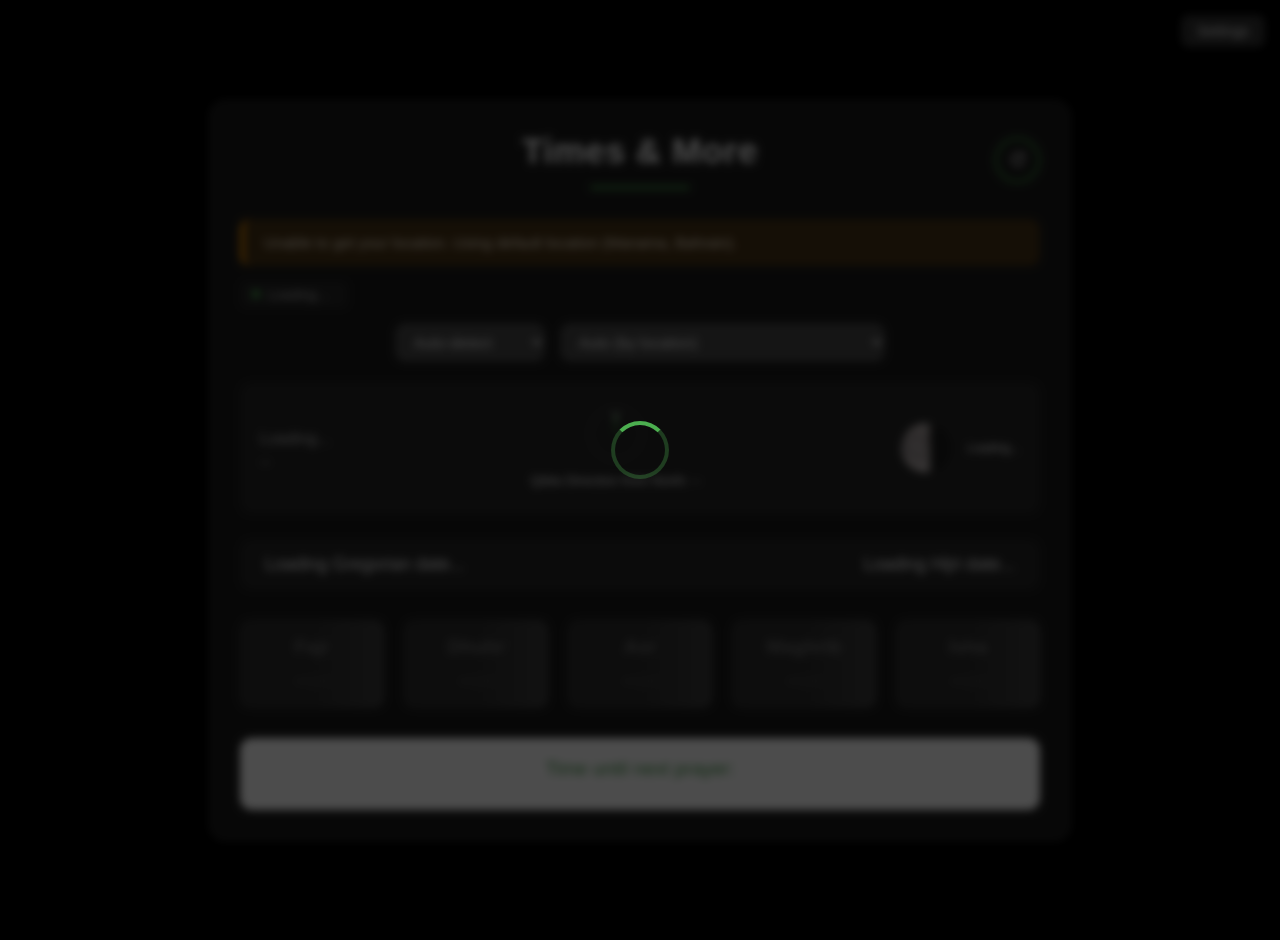
<file: index.html>
<!DOCTYPE html>
<html lang="en">
<head>
    <meta charset="UTF-8">
    <meta name="viewport" content="width=device-width, initial-scale=1.0">
    <meta name="description" content="Islamic prayer times, Qibla direction, moon phase, and Hijri calendar">
    <meta name="theme-color" content="#4CAF50">
    <meta name="apple-mobile-web-app-capable" content="yes">
    <meta name="apple-mobile-web-app-status-bar-style" content="black-translucent">
    <meta http-equiv="Content-Security-Policy" content="default-src 'self'; img-src 'self' data: https:; style-src 'self' 'unsafe-inline'; script-src 'self' 'unsafe-inline'; connect-src 'self' https://api.aladhan.com https://nominatim.openstreetmap.org;">
    <link rel="manifest" href="/manifest.json">
    <title>Naël's Times & More</title>
    <link rel="stylesheet" href="static/style.css">
    <link rel="icon" type="image/x-icon" href="static/favicon.ico">
</head>
<body>
    <div id="loading-overlay" class="loading-overlay" hidden>
        <div class="spinner" role="status" aria-label="Loading"></div>
    </div>
    
    <a href="#main-content" class="skip-to-main">Skip to main content</a>
    <main class="container" role="main" id="main-content">
        <header class="header">
            <h1>Times & More</h1>
            <button id="refresh-btn" class="refresh-btn" aria-label="Refresh prayer times" title="Refresh prayer times">
                <svg class="refresh-icon" viewBox="0 0 24 24" width="20" height="20" aria-hidden="true" focusable="false">
                    <path d="M17.65 6.35A7.95 7.95 0 0 0 12 4a8 8 0 1 0 7.9 9.2 1 1 0 1 0-1.97-.34A6 6 0 1 1 12 6c1.3 0 2.5.42 3.47 1.13L14 9h6V3l-2.35 3.35Z" fill="currentColor"/>
                </svg>
            </button>
        </header>
        
        <div id="status-indicator" class="status-indicator" hidden>
            <span class="status-dot"></span>
            <span id="status-text">Loading...</span>
            <span id="last-updated" class="last-updated" aria-label="Last updated"></span>
        </div>
        
        <button id="settings-toggle" class="settings-toggle" aria-label="Toggle settings" aria-expanded="false">
            Settings
        </button>
        
        <div id="settings-panel" class="settings-panel" hidden aria-label="Application settings">
            <h3>Notification Settings</h3>
            <div class="setting-item">
                <label for="enable-notifications">
                    <input type="checkbox" id="enable-notifications" aria-describedby="notifications-desc">
                    Enable Prayer Notifications
                </label>
                <small id="notifications-desc">Receive notifications at prayer times</small>
            </div>

            <div class="setting-item">
                <label for="advance-notif">
                    Advance notification
                </label>
                <select id="advance-notif" aria-label="Advance notification minutes">
                    <option value="0">At prayer time</option>
                    <option value="5">5 minutes before</option>
                    <option value="10">10 minutes before</option>
                    <option value="15">15 minutes before</option>
                </select>
            </div>

            <div class="setting-item">
                <label for="notification-sound">
                    <input type="checkbox" id="notification-sound" aria-describedby="sound-desc">
                    Play Notification Sound
                </label>
                <small id="sound-desc">Play a sound with notifications</small>
            </div>

            <div class="setting-item">
                <label for="asr-school">Asr method</label>
                <select id="asr-school" aria-label="Asr juristic method">
                    <option value="0">Standard (Shafi/Maliki/Hanbali)</option>
                    <option value="1">Hanafi</option>
                </select>
            </div>

            <div class="setting-item">
                <label for="time-adjust">Prayer time adjustment</label>
                <select id="time-adjust" aria-label="Prayer time adjustment minutes">
                    <option value="0">0 min</option>
                    <option value="-2">-2 min</option>
                    <option value="-1">-1 min</option>
                    <option value="1">+1 min</option>
                    <option value="2">+2 min</option>
                </select>
                <small>Applies to all prayers (local adjustment)</small>
            </div>

            <div class="setting-item settings-actions">
                <button id="test-notification-btn" class="btn-secondary">Test Notification</button>
                <button id="share-btn" class="btn-secondary">Share</button>
                <button id="export-ics-btn" class="btn-secondary">Export iCal</button>
                <button id="install-btn" class="btn-secondary" hidden>Install App</button>
            </div>
        </div>
        <div class="settings-row">
            <div class="language-selector" role="region" aria-label="Language selection">
                <label for="language-select" class="visually-hidden">Select language</label>
                <select id="language-select" aria-label="Choose your preferred language">
                    <option value="auto" data-translate="auto-detect">Auto-detect</option>
                    <option value="en">English</option>
                    <option value="ar">العربية</option>
                    <option value="fr">Français</option>
                </select>
            </div>
            
            <div class="calculation-selector" role="region" aria-label="Prayer calculation method">
                <label for="calculation-select" class="visually-hidden">Select prayer calculation method</label>
                <select id="calculation-select" aria-label="Choose prayer calculation method">
                    <option value="auto">Auto (by location)</option>
                    <option value="2">ISNA (North America)</option>
                    <option value="3">MWL (Europe, Far East)</option>
                    <option value="4">Umm al-Qura (Saudi Arabia)</option>
                    <option value="5">Egyptian General Authority</option>
                    <option value="1">University of Islamic Sciences, Karachi</option>
                    <option value="7">Institute of Geophysics, Tehran</option>
                    <option value="12">Union of Islamic Organizations of France</option>
                    <option value="15">Kuwait</option>
                    <option value="16">Qatar</option>
                </select>
            </div>
            
        </div>
        
        <div class="info-row" role="region" aria-label="Location, Qibla, and Moon Phase information">
            <div class="location" role="status" aria-live="polite">
                <span id="location-display" aria-label="Current location">Loading...</span>
                <span id="timezone-display" aria-label="Timezone">--</span>
            </div>
            
            <div class="qibla-container" role="region" aria-label="Qibla direction compass">
                <div class="compass" role="img" aria-label="Compass showing Qibla direction">
                    <div class="north-indicator" aria-hidden="true"></div>
                    <div id="qibla-arrow" class="qibla-arrow" aria-hidden="true"></div>
                    <span class="compass-label north" aria-label="North direction">N</span>
                </div>
                <small>Qibla Direction from North: <span id="qibla-direction" aria-live="polite">--</span></small>
            </div>
            
            <div class="moon-container" role="region" aria-label="Current moon phase">
                <moon-phase id="moon-phase" role="img" aria-label="Moon phase visualization"></moon-phase>
                <div class="moon-info">
                    <small id="moon-phase-text" aria-live="polite">Loading...</small>
                </div>
            </div>
        </div>
        
        <section class="dates" role="region" aria-label="Current dates">
            <div id="gregorian-date" aria-label="Gregorian calendar date">Loading Gregorian date...</div>
            <div id="hijri-date" aria-label="Hijri calendar date">Loading Hijri date...</div>
        </section>
        
        <section class="prayer-times" role="region" aria-label="Islamic prayer times">
            <article class="prayer" id="fajr" role="article" aria-labelledby="fajr-name">
                <div class="prayer-name" id="fajr-name">Fajr</div>
                <div class="time" aria-label="Fajr prayer time">--:--</div>
            </article>
            <article class="prayer" id="dhuhr" role="article" aria-labelledby="dhuhr-name">
                <div class="prayer-name" id="dhuhr-name">Dhuhr</div>
                <div class="time" aria-label="Dhuhr prayer time">--:--</div>
            </article>
            <article class="prayer" id="asr" role="article" aria-labelledby="asr-name">
                <div class="prayer-name" id="asr-name">Asr</div>
                <div class="time" aria-label="Asr prayer time">--:--</div>
            </article>
            <article class="prayer" id="maghrib" role="article" aria-labelledby="maghrib-name">
                <div class="prayer-name" id="maghrib-name">Maghrib</div>
                <div class="time" aria-label="Maghrib prayer time">--:--</div>
            </article>
            <article class="prayer" id="isha" role="article" aria-labelledby="isha-name">
                <div class="prayer-name" id="isha-name">Isha</div>
                <div class="time" aria-label="Isha prayer time">--:--</div>
            </article>
        </section>
        
        <aside class="countdown-container" role="complementary" aria-label="Countdown to next prayer" aria-live="polite">
            <div class="countdown-label">
                Time until next prayer: <span id="next-prayer-name"></span>
            </div>
            <div id="countdown-timer" aria-label="Time remaining"></div>
        </aside>
    </main>

    <script src="static/languagesupport.js"></script>
    <script src="static/script.js"></script>
    <script>
        // Register Service Worker for offline support
        if ('serviceWorker' in navigator) {
            window.addEventListener('load', () => {
                navigator.serviceWorker.register('/service-worker.js')
                    .catch(() => {
                        // Service worker registration failed - continue without offline support
                    });
            });
        }
    </script>
</body>
</html>
</file>
<file: static/style.css>
:root {
	--primary: #000;
	--secondary: #000;
	--accent: #4CAF50;
	--dark: #000;
	--darker: #000;
	--light: #fff;
	--card-bg: #fff;
	--green: #4CAF50;
	--green-dark: #388E3C;
}

/* Dark theme (default) */
[data-theme="dark"] {
	--bg-color: #000;
	--container-bg: #1a1a1a;
	--text-color: #fff;
	--text-secondary: rgba(255, 255, 255, 0.7);
	--card-bg: #fff;
	--border-color: rgba(255, 255, 255, 0.1);
	--info-row-bg: rgba(255, 255, 255, 0.05);
	--prayer-bg: #2d2d2d;
	--prayer-hover: #3d3d3d;
	--countdown-bg: #fff;
	--countdown-text: #000;
	--select-bg: rgba(255, 255, 255, 0.2);
	--select-hover: rgba(255, 255, 255, 0.3);
}

/* Accessibility - visually hidden but accessible to screen readers */
.visually-hidden {
	position: absolute;
	width: 1px;
	height: 1px;
	padding: 0;
	margin: -1px;
	overflow: hidden;
	clip: rect(0, 0, 0, 0);
	white-space: nowrap;
	border-width: 0;
}

/* Focus styles for keyboard navigation */
*:focus {
	outline: 2px solid var(--green);
	outline-offset: 2px;
}

button:focus,
select:focus {
	outline: 3px solid var(--green);
	outline-offset: 3px;
}

/* Skip to main content link for keyboard users */
.skip-to-main {
	position: absolute;
	left: -9999px;
	z-index: 999;
	padding: 1em;
	background-color: var(--green);
	color: white;
	text-decoration: none;
}

.skip-to-main:focus {
	left: 50%;
	transform: translateX(-50%);
	top: 1em;
}

/* User notification styles */
.user-notification {
	padding: 15px 20px;
	margin: 15px 0;
	border-radius: 10px;
	font-size: 0.95rem;
	transition: opacity 0.3s ease;
	opacity: 1;
}

.user-notification.info {
	background-color: rgba(33, 150, 243, 0.2);
	border-left: 4px solid #2196F3;
	color: #e3f2fd;
}

.user-notification.warning {
	background-color: rgba(255, 152, 0, 0.2);
	border-left: 4px solid #FF9800;
	color: #fff3e0;
}

.user-notification.error {
	background-color: rgba(244, 67, 54, 0.2);
	border-left: 4px solid #f44336;
	color: #ffebee;
}

.user-notification.success {
	background-color: rgba(76, 175, 80, 0.2);
	border-left: 4px solid var(--green);
	color: #e8f5e9;
}

/* Settings toggle button */
.settings-toggle {
	position: absolute;
	top: 15px;
	right: 15px;
	background: var(--select-bg, rgba(255, 255, 255, 0.2));
	color: var(--text-color, white);
	border: none;
	padding: 8px 16px;
	border-radius: 8px;
	cursor: pointer;
	font-size: 0.9rem;
	transition: all 0.3s ease;
	z-index: 10;
}

.settings-toggle:hover {
	background: var(--select-hover, rgba(255, 255, 255, 0.3));
	transform: scale(1.05);
}

/* Settings panel */
.settings-panel {
	background: var(--info-row-bg, rgba(255, 255, 255, 0.05));
	border-radius: 12px;
	padding: 20px;
	margin-bottom: 20px;
	border: 1px solid var(--border-color, rgba(255, 255, 255, 0.1));
	transition: all 0.3s ease;
}

.settings-panel[hidden] {
	display: none;
}

.settings-panel h3 {
	margin: 0 0 15px 0;
	color: var(--text-color, white);
	font-size: 1.2rem;
	border-bottom: 2px solid var(--green);
	padding-bottom: 10px;
}

.setting-item {
	margin-bottom: 15px;
}

.setting-item label {
	display: flex;
	align-items: center;
	cursor: pointer;
	font-size: 1rem;
	color: var(--text-color, white);
	gap: 10px;
}

.setting-item select {
	margin-top: 8px;
	width: 100%;
	max-width: 420px;
	background: var(--select-bg, rgba(255, 255, 255, 0.2));
	color: var(--text-color, white);
	border: none;
	padding: 10px 12px;
	border-radius: 8px;
}

.setting-item select option {
	background: var(--prayer-bg, #333);
	color: var(--text-color, white);
}

.settings-actions {
	display: flex;
	flex-wrap: wrap;
	gap: 10px;
}

.setting-item input[type="checkbox"] {
	width: 20px;
	height: 20px;
	cursor: pointer;
	accent-color: var(--green);
}

.setting-item small {
	display: block;
	margin-left: 30px;
	color: var(--text-secondary, rgba(255, 255, 255, 0.7));
	font-size: 0.85rem;
	margin-top: 5px;
}

.btn-secondary {
	background: var(--green);
	color: white;
	border: none;
	padding: 10px 20px;
	border-radius: 8px;
	cursor: pointer;
	font-size: 0.95rem;
	transition: all 0.3s ease;
	margin-top: 10px;
}

.btn-secondary:hover {
	background: var(--green-dark);
	transform: translateY(-2px);
	box-shadow: 0 4px 8px rgba(0, 0, 0, 0.2);
}

.btn-secondary:active {
	transform: translateY(0);
}

/* Loading spinner */
.loading-overlay {
	position: fixed;
	top: 0;
	left: 0;
	right: 0;
	bottom: 0;
	background: rgba(0, 0, 0, 0.7);
	display: flex;
	justify-content: center;
	align-items: center;
	z-index: 9999;
	backdrop-filter: blur(4px);
}

.loading-overlay[hidden] {
	display: none;
}

.spinner {
	width: 50px;
	height: 50px;
	border: 4px solid rgba(76, 175, 80, 0.3);
	border-top: 4px solid var(--green);
	border-radius: 50%;
	animation: spin 1s linear infinite;
}

@keyframes spin {
	0% { transform: rotate(0deg); }
	100% { transform: rotate(360deg); }
}

/* Loading skeleton for prayer times */
.prayer.loading {
	background: linear-gradient(90deg, var(--prayer-bg, #2d2d2d) 25%, var(--prayer-hover, #3d3d3d) 50%, var(--prayer-bg, #2d2d2d) 75%);
	background-size: 200% 100%;
	animation: loading 1.5s ease-in-out infinite;
}

@keyframes loading {
	0% { background-position: 200% 0; }
	100% { background-position: -200% 0; }
}

.prayer.loading .prayer-name,
.prayer.loading .time {
	opacity: 0.3;
}

/* Inline loading indicator */
.inline-loader {
	display: inline-block;
	width: 14px;
	height: 14px;
	border: 2px solid rgba(255, 255, 255, 0.3);
	border-top: 2px solid white;
	border-radius: 50%;
	animation: spin 0.8s linear infinite;
	margin-left: 8px;
	vertical-align: middle;
}

/* Status indicator */
.status-indicator {
	display: inline-flex;
	align-items: center;
	gap: 8px;
	font-size: 0.85rem;
	color: var(--text-secondary, rgba(255, 255, 255, 0.7));
	padding: 6px 12px;
	background: var(--info-row-bg, rgba(255, 255, 255, 0.05));
	border-radius: 6px;
	margin-bottom: 15px;
}

.status-indicator .status-dot {
	width: 8px;
	height: 8px;
	border-radius: 50%;
	background: var(--green);
	animation: pulse 2s ease-in-out infinite;
}

.status-indicator.offline .status-dot {
	background: #ff9800;
}

.status-indicator .last-updated {
	margin-left: auto;
	font-size: 0.8rem;
	opacity: 0.8;
}

@keyframes pulse {
	0%, 100% { opacity: 1; }
	50% { opacity: 0.5; }
}

/* Reduced motion support */
@media (prefers-reduced-motion: reduce) {
	*, *::before, *::after {
		animation-duration: 0.01ms !important;
		animation-iteration-count: 1 !important;
		transition-duration: 0.01ms !important;
		scroll-behavior: auto !important;
	}
}

body {
	background-color: var(--bg-color, #000);
	color: var(--text-color, #fff);
	font-family: 'Segoe UI', Tahoma, Geneva, Verdana, sans-serif;
	margin: 0;
	padding: 20px;
	display: flex;
	justify-content: center;
	align-items: center;
	min-height: 100vh;
	transition: background-color 0.3s ease, color 0.3s ease;
}

.container {
	width: 100%;
	max-width: 800px;
	background-color: var(--container-bg, #1a1a1a);
	border-radius: 16px;
	padding: 30px;
	box-shadow: 0 10px 30px rgba(0,0,0,0.3);
	border: 1px solid var(--border-color, rgba(255,255,255,0.1));
	transition: background-color 0.3s ease, border-color 0.3s ease;
}

.header {
	text-align: center;
	margin-bottom: 30px;
	position: relative;
}

.header {
	position: relative;
}

.header h1 {
	color: var(--text-color, var(--light));
	margin: 0;
	font-size: 2.2rem;
	font-weight: 600;
	letter-spacing: 0.5px;
	transition: color 0.3s ease;
}

.refresh-btn {
	position: absolute;
	right: 0;
	top: 50%;
	transform: translateY(-50%);
	background: transparent;
	border: 2px solid var(--green);
	color: var(--text-color, white);
	width: 45px;
	height: 45px;
	border-radius: 50%;
	cursor: pointer;
	transition: all 0.3s ease;
	display: flex;
	align-items: center;
	justify-content: center;
}

.refresh-btn .refresh-icon {
	display: block;
}

.refresh-btn:hover {
	background: var(--green);
	transform: translateY(-50%) rotate(180deg);
}

.refresh-btn:active {
	transform: translateY(-50%) scale(0.95);
}

.refresh-btn.spinning {
	animation: spin 1s linear infinite;
	pointer-events: none;
	opacity: 0.6;
}

.settings-row {
	display: flex;
	justify-content: center;
	align-items: center;
	gap: 15px;
	margin-bottom: 20px;
	flex-wrap: wrap;
}

.language-selector,
.calculation-selector {
	text-align: center;
}

.language-selector select,
.calculation-selector select {
	background: var(--select-bg, rgba(255, 255, 255, 0.2));
	color: var(--text-color, white);
	border: none;
	padding: 10px 15px;
	border-radius: 10px;
	font-size: 0.95em;
	cursor: pointer;
	transition: all 0.3s ease;
	min-width: 150px;
}

.language-selector select:hover,
.calculation-selector select:hover {
	background: var(--select-hover, rgba(255, 255, 255, 0.3));
}

.language-selector select:focus,
.calculation-selector select:focus {
	background: var(--select-hover, rgba(255, 255, 255, 0.35));
}

.language-selector select option,
.calculation-selector select option {
	background: var(--prayer-bg, #333);
	color: var(--text-color, white);
}

.header::after {
	content: '';
	display: block;
	width: 100px;
	height: 3px;
	background: var(--green);
	margin: 15px auto 0;
	border-radius: 3px;
}

.info-row {
	display: flex;
	justify-content: space-between;
	align-items: center;
	gap: 20px;
	margin-bottom: 25px;
	background: var(--info-row-bg, rgba(255,255,255,0.05));
	padding: 15px 20px;
	border-radius: 12px;
	transition: background-color 0.3s ease;
}

.location {
	font-size: 1.3rem;
}

.location span {
	display: block;
	font-size: 1rem;
	color: var(--text-secondary, rgba(255,255,255,0.7));
	margin-top: 5px;
	transition: color 0.3s ease;
}

.moon-container {
	display: flex;
	align-items: center;
	gap: 1rem;
	color: var(--text-color, white);
	transition: color 0.3s ease;
}

.moon-info {
	font-size: 0.9rem;
	text-align: left;
	line-height: 1.3;
}

moon-phase {
	width: 50px;
	height: 50px;
	border-radius: 50%;
	position: relative;
	display: inline-block;
	background-image: url('./moon.png');
	background-size: cover;
	background-position: center;
	overflow: hidden;
}

moon-phase::after {
	content: '';
	position: absolute;
	top: 0;
	right: 0;
	width: calc(100% - var(--illumination, 50%));
	height: 100%;
	background: linear-gradient(90deg, transparent, var(--container-bg, #1a1a1a) 30%);
}

[phase="New Moon"]::after {
	width: 100%;
	background: var(--container-bg, #1a1a1a);
}

[phase="Full Moon"]::after {
	display: none;
}

[phase*="Waning"]::after {
	left: 0;
	right: auto;
	background: linear-gradient(90deg, var(--container-bg, #1a1a1a) 70%, transparent);
}
.dates {
	display: flex;
	justify-content: space-between;
	background: var(--info-row-bg, rgba(255,255,255,0.05));
	padding: 15px 25px;
	border-radius: 12px;
	margin-bottom: 30px;
	font-size: 1.1rem;
	transition: background-color 0.3s ease;
}

.prayer-times {
	display: grid;
	grid-template-columns: repeat(5, 1fr);
	gap: 20px;
	margin-bottom: 30px;
}

.prayer {
	text-align: center;
	padding: 15px;
	background-color: var(--prayer-bg, #2d2d2d);
	color: var(--text-color, #fff);
	border-radius: 10px;
	transition: all 0.3s ease;
	border: 1px solid var(--border-color, rgba(255,255,255,0.05));
}

.prayer:hover {
	transform: translateY(-5px);
	box-shadow: 0 5px 15px rgba(0,0,0,0.2);
	background-color: var(--prayer-hover, #3d3d3d);
}

.prayer.next {
	background-color: var(--green);
	color: #fff;
	transform: scale(1.05);
	box-shadow: 0 5px 15px rgba(76, 175, 80, 0.3);
	position: relative;
	z-index: 1;
}

.prayer.next::after {
	content: 'NEXT';
	position: absolute;
	top: -10px;
	right: -10px;
	background: var(--green-dark);
	color: #fff;
	font-size: 0.7rem;
	font-weight: bold;
	padding: 3px 8px;
	border-radius: 10px;
}

.prayer-name {
	font-weight: 600;
	margin-bottom: 10px;
	font-size: 1.2rem;
}

.time {
	font-size: 1.3rem;
	font-weight: 500;
	color: inherit;
}

.countdown-container {
	text-align: center;
	background: var(--countdown-bg, #fff);
	padding: 20px;
	border-radius: 12px;
	margin-top: 20px;
	color: var(--countdown-text, #000000);
	transition: background-color 0.3s ease, color 0.3s ease;
}

.countdown-label {
	font-size: 1.2rem;
	margin-bottom: 10px;
	color: var(--green-dark);
	font-family: 'Segoe UI', Tahoma, Geneva, Verdana, sans-serif;
}

.countdown-label span,
#next-prayer-name {
	font-weight: 600;
	color: var(--green-dark);
	font-family: 'Segoe UI', Tahoma, Geneva, Verdana, sans-serif;
}

#countdown-timer {
	font-size: 2.5rem;
	font-weight: 700;
	color: var(--countdown-text, #000);
	font-family: 'Segoe UI', Tahoma, Geneva, Verdana, sans-serif;
	letter-spacing: 2px;
	transition: color 0.3s ease;
}

.qibla-container {
	text-align: center;
	padding: 10px;
}

.compass {
	width: 50px;
	height: 50px;
	border-radius: 50%;
	border: 2px solid var(--border-color, rgba(255,255,255,0.2));
	position: relative;
	margin: 0 auto 10px;
	transition: border-color 0.3s ease;
}

.qibla-arrow {
	position: absolute;
	top: 50%;
	left: 50%;
	width: 2px;
	height: 20px;
	background: linear-gradient(to bottom, var(--green) 50%, var(--green-dark) 50%);
	transform-origin: center bottom;
	margin-left: -1px;
	margin-top: -20px;
}
.compass-label {
	position: absolute;
	font-size: 10px;
	color: var(--text-secondary, rgba(255,255,255,0.7));
	transition: color 0.3s ease;
}

.compass-label.north {
	top: 2px;
	left: 50%;
	transform: translateX(-50%);
}

/* Tablet styles */
@media (max-width: 992px) {
	.container {
		padding: 25px;
	}
	
	.header h1 {
		font-size: 2rem;
	}
	
	.prayer-times {
		grid-template-columns: repeat(3, 1fr);
		gap: 15px;
	}
}

/* Mobile landscape / small tablet */
@media (max-width: 768px) {
	.container {
		padding: 20px;
		margin: 10px;
	}
	
	.header h1 {
		font-size: 1.8rem;
	}
	
	.settings-row {
		flex-direction: column;
		gap: 15px;
	}
	
	.language-selector select,
	.calculation-selector select {
		min-width: 100%;
		width: 100%;
	}
	
	.prayer-times {
		grid-template-columns: 1fr 1fr;
		gap: 15px;
	}
	
	.prayer {
		padding: 12px;
	}
	
	.prayer-name {
		font-size: 1.1rem;
	}
	
	.time {
		font-size: 1.2rem;
	}
	
	.info-row {
		flex-direction: column;
		gap: 20px;
		align-items: center;
		text-align: center;
	}
	
	.dates {
		flex-direction: column;
		gap: 10px;
		align-items: center;
		text-align: center;
	}
	
	.location {
		width: 100%;
		text-align: center;
	}
	
	.countdown-label {
		font-size: 1.1rem;
	}
	
	#countdown-timer {
		font-size: 2rem;
	}
}

/* Mobile portrait */
@media (max-width: 480px) {
	body {
		padding: 10px;
	}
	
	.container {
		padding: 15px;
		border-radius: 12px;
	}
	
	.header h1 {
		font-size: 1.5rem;
	}
	
	.prayer-times {
		grid-template-columns: 1fr;
		gap: 12px;
	}
	
	.prayer {
		padding: 15px;
	}
	
	.prayer-name {
		font-size: 1.2rem;
		margin-bottom: 8px;
	}
	
	.time {
		font-size: 1.4rem;
	}
	
	.info-row {
		padding: 12px 15px;
	}
	
	.location {
		font-size: 1.1rem;
	}
	
	.compass {
		width: 60px;
		height: 60px;
	}
	
	moon-phase {
		width: 60px;
		height: 60px;
	}
	
	.countdown-container {
		padding: 15px;
	}
	
	.countdown-label {
		font-size: 1rem;
	}
	
	#countdown-timer {
		font-size: 1.8rem;
	}
	
	.dates {
		font-size: 1rem;
	}
}

/* Extra small devices */
@media (max-width: 360px) {
	.header h1 {
		font-size: 1.3rem;
	}
	
	.language-selector select,
	.calculation-selector select {
		font-size: 0.85em;
		padding: 8px 12px;
	}
	
	.prayer-name {
		font-size: 1.1rem;
	}
	
	.time {
		font-size: 1.2rem;
	}
}
</file>
